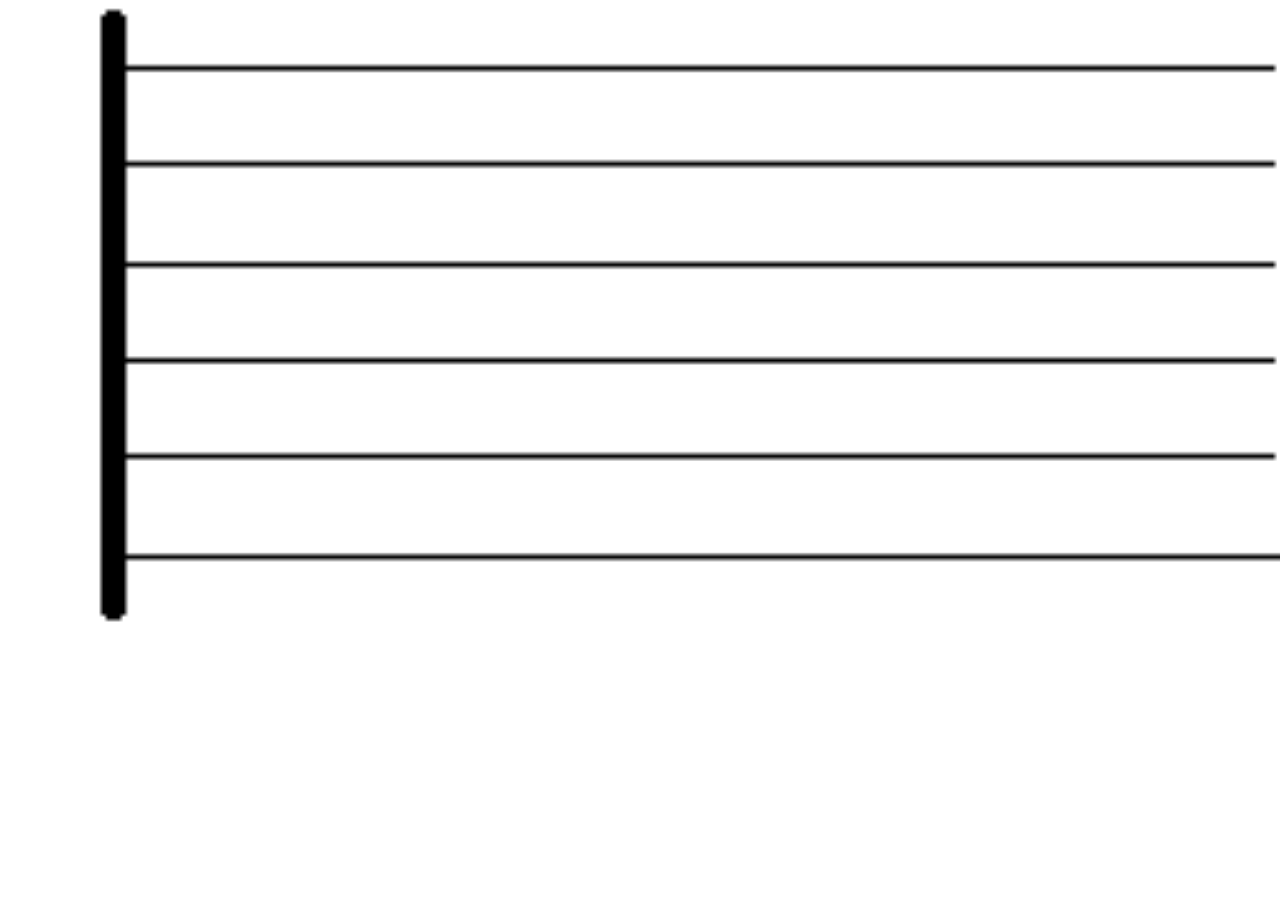
<file: Lib_left.html>
<!DOCTYPE html>
<html>
 <head>
  <meta charset="utf-8">
  <title>Растягиваемый фон</title>
  <style>
   body {
    background: url(Фон.png) no-repeat;
    background-size: 100%; /* Современные браузеры */
   }
  </style>
 </head>
 <body>
 </body>
</html>
</file>
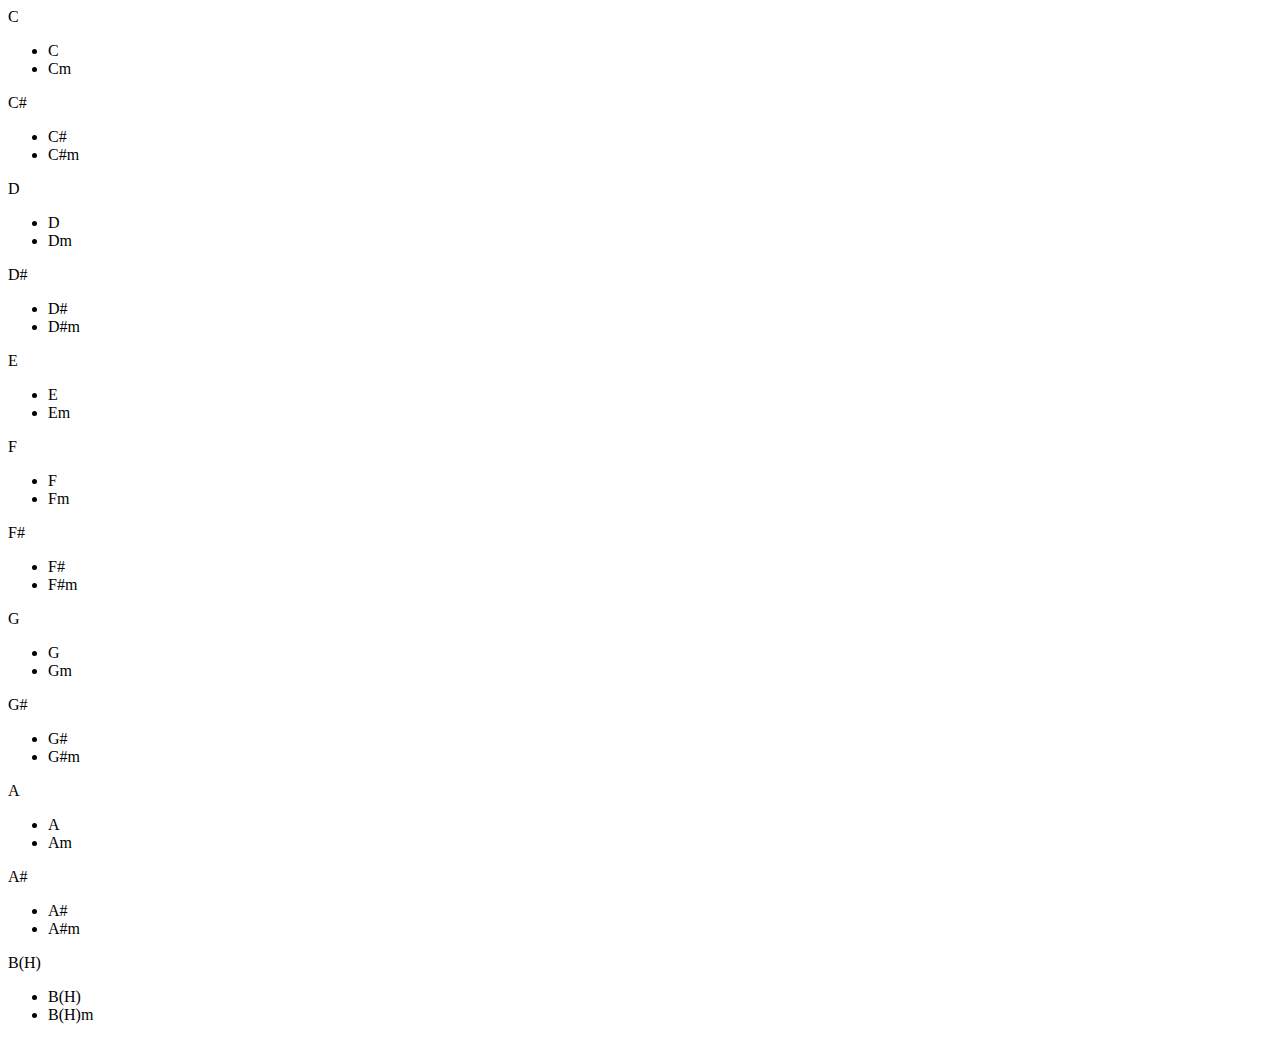
<file: Lib_right.html>
<!DOCTYPE html>
<html>
 <head>
  <meta charset="utf-8">
  <title>Список</title>
 </head>
 <body>
 <li>C</li>
 <ul>
 <li>C</li>
 <li>Cm</li>
 </ul>
  <li>C#</li>
 <ul>
 <li>C#</li>
 <li>C#m</li>
 </ul>
  <li>D</li>
 <ul>
 <li>D</li>
 <li>Dm</li>
  </ul>
<li>D#</li>
 <ul>
 <li>D#</li>
 <li>D#m</li>
 </ul>
 <li>E</li>
 <ul>
 <li>E</li>
 <li>Em</li>
 </ul>
<li>F</li>
 <ul>
 <li>F</li>
 <li>Fm</li>
 </ul>
 <li>F#</li>
 <ul>
 <li>F#</li>
 <li>F#m</li>
 </ul>
 <li>G</li>
 <ul>
 <li>G</li>
 <li>Gm</li>
 </ul>
 <li>G#</li>
 <ul>
 <li>G#</li>
 <li>G#m</li>
 </ul>
 <li>A</li>
 <ul>
 <li>A</li>
 <li>Am</li>
 </ul>
 <li>A#</li>
 <ul>
 <li>A#</li>
 <li>A#m</li>
 </ul>
 <li>B(H)</li>
 <ul>
 <li>B(H)</li>
 <li>B(H)m</li>
 </ul>
 </body>
</html>
</file>
